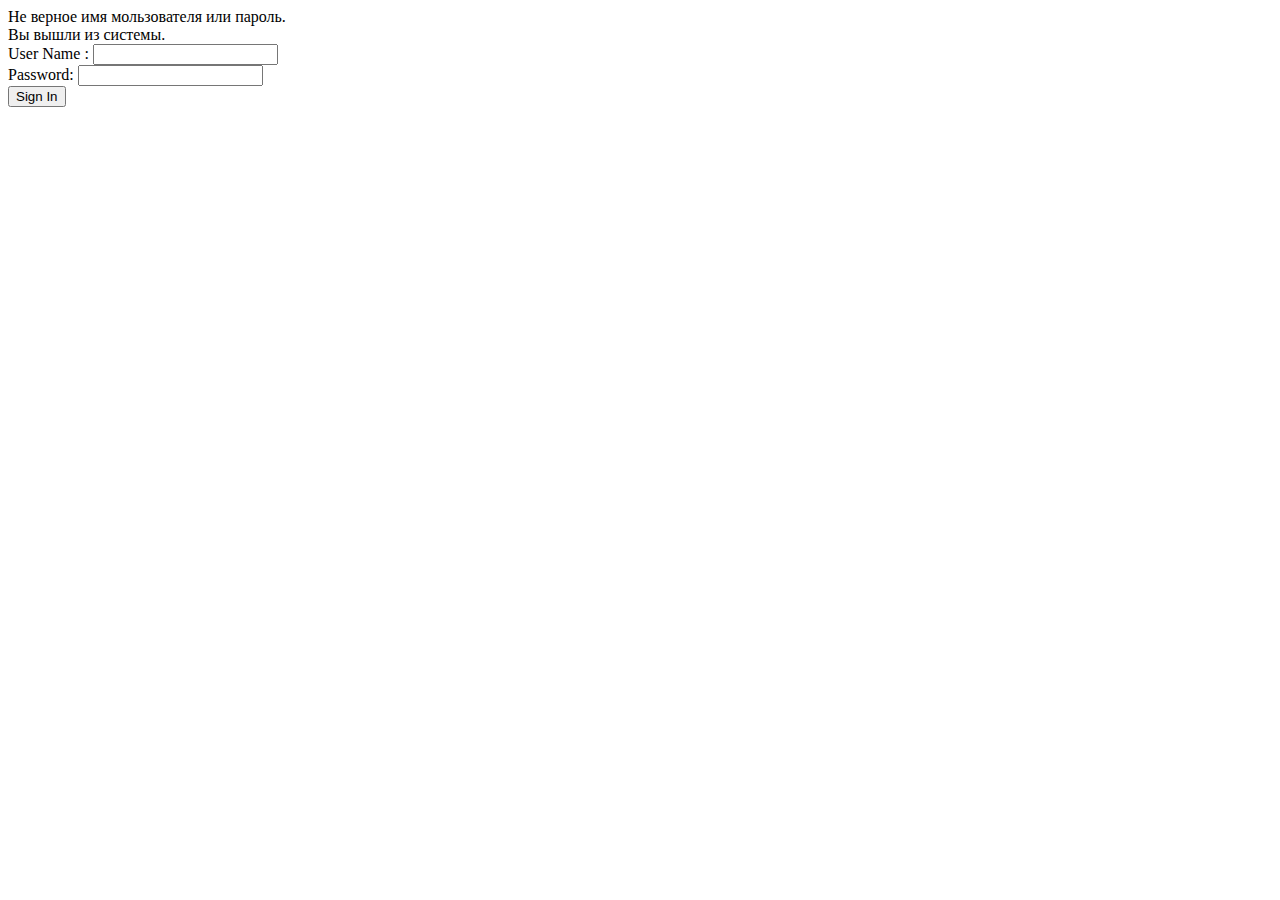
<file: src/main/resources/templates/login.html>
<!DOCTYPE html>
<html xmlns="http://www.w3.org/1999/xhtml" xmlns:th="https://www.thymeleaf.org">
<meta charset="UTF-8">
<head>
    <title>Вход </title>
</head>
<body>
<div class="vhod">
<div th:if="${param.error}">
    Не верное имя мользователя или пароль.
</div>
<div th:if="${param.logout}">
    Вы вышли из системы.
</div>
<form th:action="@{/login}" method="post">
    <div><label> User Name : <input type="text" name="username"/> </label></div>
    <div><label> Password: <input type="password" name="password"/> </label></div>
    <div><input type="submit" value="Sign In"/></div>
</form>
</div>
</body>
</html>
</file>
